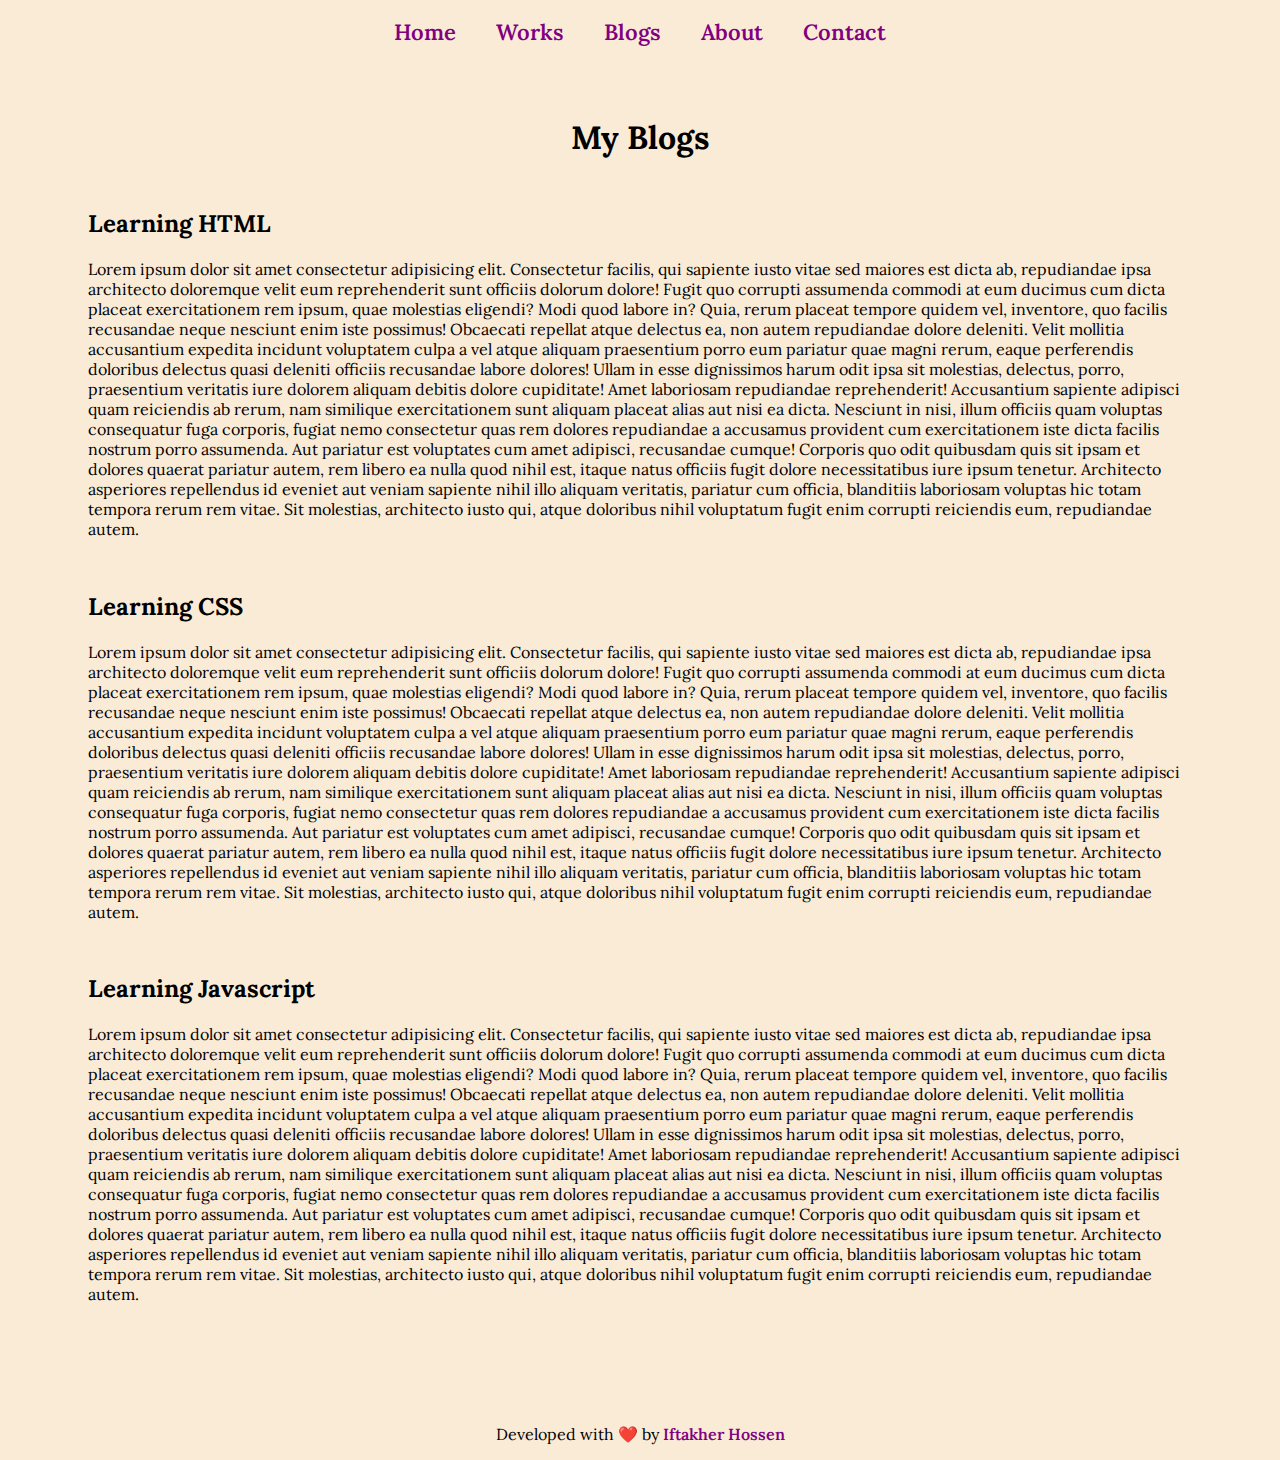
<file: blogs.html>
<!DOCTYPE html>
<html lang="en">

<head>
     <meta charset="UTF-8">
     <meta http-equiv="X-UA-Compatible" content="IE=edge">
     <meta name="viewport" content="width=device-width, initial-scale=1.0">
     <link rel="stylesheet" href="style.css">
     <title>Blogs</title>
</head>

<body>
     <header>
          <nav>
               <a href="index.html">Home</a>
               <a href="works.html">Works</a>
               <a href="blogs.html">Blogs</a>
               <a href="about.html">About</a>
               <a href="contact.html">Contact</a>
          </nav>
     </header>

     <main>
          <section>
               <h1 class="text-center heading">My Blogs</h1>
               <article>
                    <h2>Learning HTML</h2>
                    <p>Lorem ipsum dolor sit amet consectetur adipisicing elit. Consectetur facilis, qui sapiente iusto
                         vitae sed maiores est dicta ab, repudiandae ipsa architecto doloremque velit eum reprehenderit
                         sunt officiis dolorum dolore! Fugit quo corrupti assumenda commodi at eum ducimus cum dicta
                         placeat exercitationem rem ipsum, quae molestias eligendi? Modi quod labore in? Quia, rerum
                         placeat tempore quidem vel, inventore, quo facilis recusandae neque nesciunt enim iste
                         possimus! Obcaecati repellat atque delectus ea, non autem repudiandae dolore deleniti. Velit
                         mollitia accusantium expedita incidunt voluptatem culpa a vel atque aliquam praesentium porro
                         eum pariatur quae magni rerum, eaque perferendis doloribus delectus quasi deleniti officiis
                         recusandae labore dolores! Ullam in esse dignissimos harum odit ipsa sit molestias, delectus,
                         porro, praesentium veritatis iure dolorem aliquam debitis dolore cupiditate! Amet laboriosam
                         repudiandae reprehenderit! Accusantium sapiente adipisci quam reiciendis ab rerum, nam
                         similique exercitationem sunt aliquam placeat alias aut nisi ea dicta. Nesciunt in nisi, illum
                         officiis quam voluptas consequatur fuga corporis, fugiat nemo consectetur quas rem dolores
                         repudiandae a accusamus provident cum exercitationem iste dicta facilis nostrum porro
                         assumenda. Aut pariatur est voluptates cum amet adipisci, recusandae cumque! Corporis quo odit
                         quibusdam quis sit ipsam et dolores quaerat pariatur autem, rem libero ea nulla quod nihil est,
                         itaque natus officiis fugit dolore necessitatibus iure ipsum tenetur. Architecto asperiores
                         repellendus id eveniet aut veniam sapiente nihil illo aliquam veritatis, pariatur cum officia,
                         blanditiis laboriosam voluptas hic totam tempora rerum rem vitae. Sit molestias, architecto
                         iusto qui, atque doloribus nihil voluptatum fugit enim corrupti reiciendis eum, repudiandae
                         autem.</p>
               </article>
               <article>
                    <h2>Learning CSS</h2>
                    <p>Lorem ipsum dolor sit amet consectetur adipisicing elit. Consectetur facilis, qui sapiente iusto
                         vitae sed maiores est dicta ab, repudiandae ipsa architecto doloremque velit eum reprehenderit
                         sunt officiis dolorum dolore! Fugit quo corrupti assumenda commodi at eum ducimus cum dicta
                         placeat exercitationem rem ipsum, quae molestias eligendi? Modi quod labore in? Quia, rerum
                         placeat tempore quidem vel, inventore, quo facilis recusandae neque nesciunt enim iste
                         possimus! Obcaecati repellat atque delectus ea, non autem repudiandae dolore deleniti. Velit
                         mollitia accusantium expedita incidunt voluptatem culpa a vel atque aliquam praesentium porro
                         eum pariatur quae magni rerum, eaque perferendis doloribus delectus quasi deleniti officiis
                         recusandae labore dolores! Ullam in esse dignissimos harum odit ipsa sit molestias, delectus,
                         porro, praesentium veritatis iure dolorem aliquam debitis dolore cupiditate! Amet laboriosam
                         repudiandae reprehenderit! Accusantium sapiente adipisci quam reiciendis ab rerum, nam
                         similique exercitationem sunt aliquam placeat alias aut nisi ea dicta. Nesciunt in nisi, illum
                         officiis quam voluptas consequatur fuga corporis, fugiat nemo consectetur quas rem dolores
                         repudiandae a accusamus provident cum exercitationem iste dicta facilis nostrum porro
                         assumenda. Aut pariatur est voluptates cum amet adipisci, recusandae cumque! Corporis quo odit
                         quibusdam quis sit ipsam et dolores quaerat pariatur autem, rem libero ea nulla quod nihil est,
                         itaque natus officiis fugit dolore necessitatibus iure ipsum tenetur. Architecto asperiores
                         repellendus id eveniet aut veniam sapiente nihil illo aliquam veritatis, pariatur cum officia,
                         blanditiis laboriosam voluptas hic totam tempora rerum rem vitae. Sit molestias, architecto
                         iusto qui, atque doloribus nihil voluptatum fugit enim corrupti reiciendis eum, repudiandae
                         autem.</p>
               </article>
               <article>
                    <h2>Learning Javascript</h2>
                    <p>Lorem ipsum dolor sit amet consectetur adipisicing elit. Consectetur facilis, qui sapiente iusto
                         vitae sed maiores est dicta ab, repudiandae ipsa architecto doloremque velit eum reprehenderit
                         sunt officiis dolorum dolore! Fugit quo corrupti assumenda commodi at eum ducimus cum dicta
                         placeat exercitationem rem ipsum, quae molestias eligendi? Modi quod labore in? Quia, rerum
                         placeat tempore quidem vel, inventore, quo facilis recusandae neque nesciunt enim iste
                         possimus! Obcaecati repellat atque delectus ea, non autem repudiandae dolore deleniti. Velit
                         mollitia accusantium expedita incidunt voluptatem culpa a vel atque aliquam praesentium porro
                         eum pariatur quae magni rerum, eaque perferendis doloribus delectus quasi deleniti officiis
                         recusandae labore dolores! Ullam in esse dignissimos harum odit ipsa sit molestias, delectus,
                         porro, praesentium veritatis iure dolorem aliquam debitis dolore cupiditate! Amet laboriosam
                         repudiandae reprehenderit! Accusantium sapiente adipisci quam reiciendis ab rerum, nam
                         similique exercitationem sunt aliquam placeat alias aut nisi ea dicta. Nesciunt in nisi, illum
                         officiis quam voluptas consequatur fuga corporis, fugiat nemo consectetur quas rem dolores
                         repudiandae a accusamus provident cum exercitationem iste dicta facilis nostrum porro
                         assumenda. Aut pariatur est voluptates cum amet adipisci, recusandae cumque! Corporis quo odit
                         quibusdam quis sit ipsam et dolores quaerat pariatur autem, rem libero ea nulla quod nihil est,
                         itaque natus officiis fugit dolore necessitatibus iure ipsum tenetur. Architecto asperiores
                         repellendus id eveniet aut veniam sapiente nihil illo aliquam veritatis, pariatur cum officia,
                         blanditiis laboriosam voluptas hic totam tempora rerum rem vitae. Sit molestias, architecto
                         iusto qui, atque doloribus nihil voluptatum fugit enim corrupti reiciendis eum, repudiandae
                         autem.</p>
               </article>
          </section>
     </main>

     <footer class="text-center">Developed with ❤️ by <a href="https://iftakher-hossen.vercel.app/">Iftakher Hossen</a></footer>
</body>

</html>
</file>
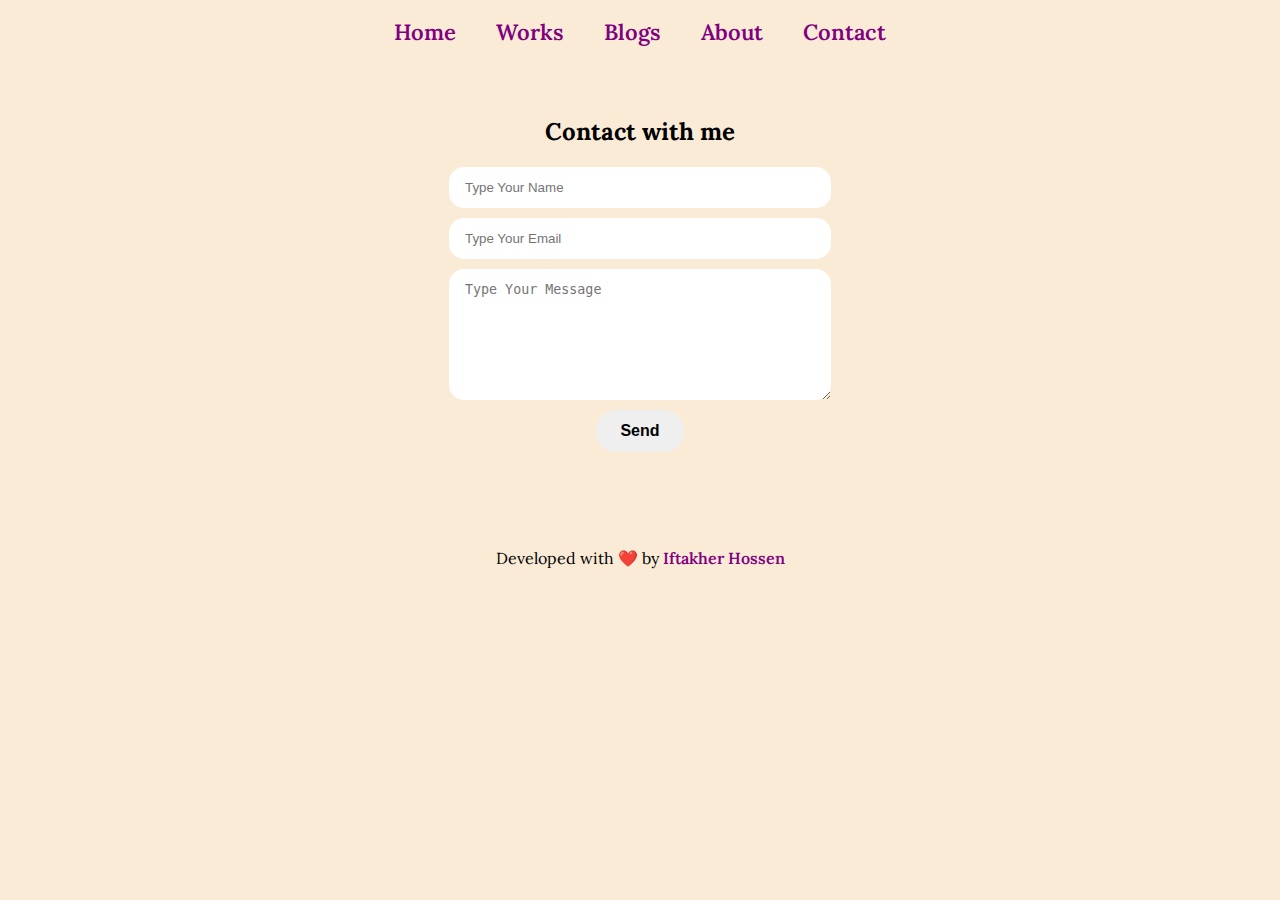
<file: contact.html>
<!DOCTYPE html>
<html lang="en">
     <head>
          <meta charset="UTF-8">
          <meta http-equiv="X-UA-Compatible" content="IE=edge">
          <meta name="viewport" content="width=device-width, initial-scale=1.0">
          <link rel="stylesheet" href="style.css">
          <title>Contact</title>
     </head>
     <body>
          <header>
               <nav>
                    <a href="index.html">Home</a>
                    <a href="works.html">Works</a>
                    <a href="blogs.html">Blogs</a>
                    <a href="about.html">About</a>
                    <a href="contact.html">Contact</a>
               </nav>
          </header>

          <main>
               <div>
                    <h2 class="text-center">Contact with me</h2>
                    <form action="" class="display-flex flex-col justify-center">
                         <input type="text" name="" id="" placeholder="Type Your Name" required>
                         <input type="email" name="" id="" placeholder="Type Your Email" required>
                         <textarea name="" id="" rows="7" placeholder="Type Your Message" required></textarea>
                         <button type="submit" class="send-btn">Send</button>
                    </form>
               </div>
          </main>

          <footer class="text-center">Developed with ❤️ by <a href="https://iftakher-hossen.vercel.app/">Iftakher Hossen</a></footer>
     </body>
</html>
</file>
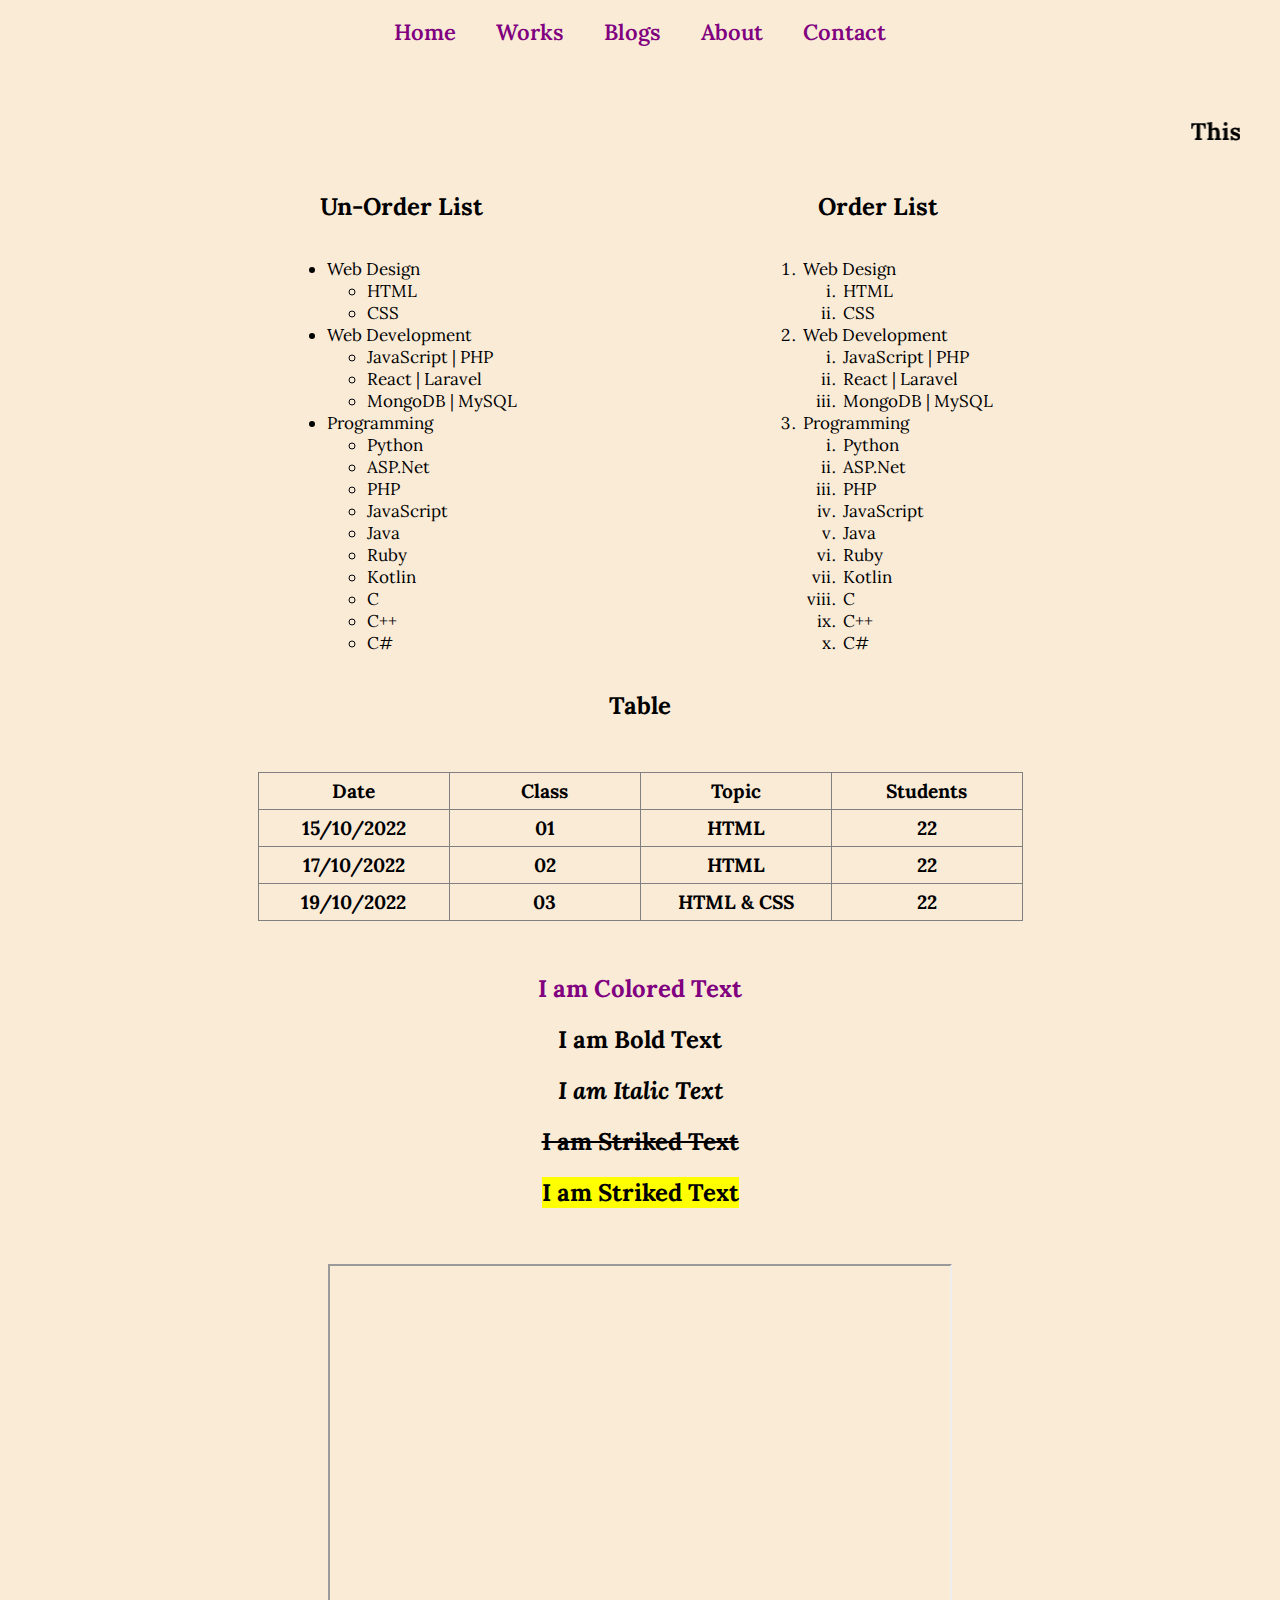
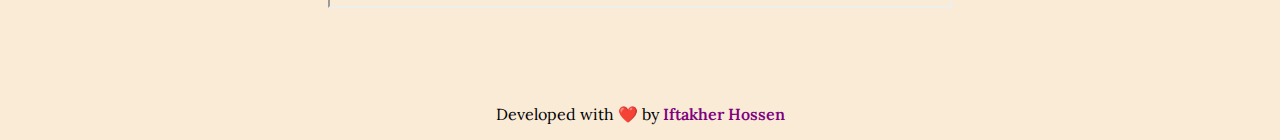
<file: works.html>
<!DOCTYPE html>
<html lang="en">

<head>
     <meta charset="UTF-8">
     <meta http-equiv="X-UA-Compatible" content="IE=edge">
     <meta name="viewport" content="width=\, initial-scale=1.0">
     <link rel="stylesheet" href="style.css">
     <title>Works</title>
</head>

<body>
     <header>
          <nav>
               <a href="index.html">Home</a>
               <a href="works.html">Works</a>
               <a href="blogs.html">Blogs</a>
               <a href="about.html">About</a>
               <a href="contact.html">Contact</a>
          </nav>
     </header>

     <main>
          <div>
               <marquee><h2>This is Marquee Text</h2></marquee>
          </div>
          
          <div class="display-flex justify-evenly">
               <div class="display-flex flex-col">
                    <h2>Un-Order List</h2>
                    <ul>
                         <li>Web Design
                              <ul>
                                   <li>HTML</li>
                                   <li>CSS</li>
                              </ul>
                         </li>
                         <li>Web Development
                              <ul>
                                   <li>JavaScript | PHP</li>
                                   <li>React | Laravel</li>
                                   <li>MongoDB | MySQL</li>
                              </ul>
                         </li>
                         <li>Programming
                              <ul>
                                   <li>Python</li>
                                   <li>ASP.Net</li>
                                   <li>PHP</li>
                                   <li>JavaScript</li>
                                   <li>Java</li>
                                   <li>Ruby</li>
                                   <li>Kotlin</li>
                                   <li>C</li>
                                   <li>C++</li>
                                   <li>C#</li>
                              </ul>
                         </li>

                    </ul>
               </div>
               <div class="display-flex flex-col">
                    <h2>Order List</h2>
                    <ol>
                         <li>Web Design
                              <ol type="i">
                                   <li>HTML</li>
                                   <li>CSS</li>
                              </ol>
                         </li>
                         <li>Web Development
                              <ol type="i">
                                   <li>JavaScript | PHP</li>
                                   <li>React | Laravel</li>
                                   <li>MongoDB | MySQL</li>
                              </ol>
                         </li>
                         <li>Programming
                              <ol type="i">
                                   <li>Python</li>
                                   <li>ASP.Net</li>
                                   <li>PHP</li>
                                   <li>JavaScript</li>
                                   <li>Java</li>
                                   <li>Ruby</li>
                                   <li>Kotlin</li>
                                   <li>C</li>
                                   <li>C++</li>
                                   <li>C#</li>
                              </ol>
                         </li>

                    </ol>
               </div>
          </div>

          <div class="display-flex flex-col">
               <h2>Table</h2>
               <table>
                    <tr>
                         <th>Date</th>
                         <th>Class</th>
                         <th>Topic</th>
                         <th>Students</th>
                    </tr>
                    <tr>
                         <td>15/10/2022</td>
                         <td>01</td>
                         <td>HTML</td>
                         <td>22</td>
                    </tr>
                    <tr>
                         <td>17/10/2022</td>
                         <td>02</td>
                         <td>HTML</td>
                         <td>22</td>
                    </tr>
                    <tr>
                         <td>19/10/2022</td>
                         <td>03</td>
                         <td>HTML & CSS</td>
                         <td>22</td>
                    </tr>
               </table>
          </div>

          <div class="text-center">
               <h2 class="colored-text">I am Colored Text</h2>
               <h2><b>I am Bold Text</b></h2>
               <h2><i>I am Italic Text</i></h2>
               <h2><s>I am Striked Text</s></h2>
               <h2><mark>I am Striked Text</mark></h2>
          </div>

          <div class="display-flex justify-center link-wrapper">
               <iframe width="620" height="340" src="https://www.youtube.com/embed/tgbNymZ7vqY"></iframe>
          </div>
     </main>

     <footer class="text-center">Developed with ❤️ by <a href="https://iftakher-hossen.vercel.app/">Iftakher Hossen</a></footer>
</body>

</html>
</file>
<file: style.css>
@import url('https://fonts.googleapis.com/css2?family=Lora:wght@400;500;600;700&display=swap');

body {
     font-family: 'Lora', serif;
     background-color: antiquewhite;
}

.bg-img {
     background-image: url('https://img.freepik.com/free-vector/hand-painted-watercolor-pastel-sky-background_23-2148902771.jpg?w=2000');
     background-size: cover;
     background-repeat: no-repeat;
}

nav {
     text-align: center;
     margin: 18px 0;
}

nav a {
     margin: 0 18px;
     text-decoration: none;
     font-size: 22px;
     font-weight: 600;
     color: purple;
}

nav a:hover {
     border-bottom: 2px solid purple;
}

main {
     padding: 2rem;
}

.title {
     font-size: 3em;
}

.heading {
     font-size: 2em;
}

.display-flex {
     display: flex;
     align-items: center;
}

.flex-col {
     flex-direction: column;
}

.justify-center {
     justify-content: center;
}

.justify-evenly {
     justify-content: space-evenly;
}

.text-center {
     text-align: center;
}

li {
     font-size: 17px;
}

table,
th,
td {
     border: 1px solid grey;
     border-collapse: collapse;
     margin: 2rem 0;
}

th,
td {
     width: 160px;
     padding: 6px 15px;
     font-size: 1.2em;
     font-weight: bold;
     text-align: center;
}

.colored-text {
     color: purple;
}

article {
     padding: 0.5rem 3rem;
}

.w-35 {
     width: 35%;
}

footer {
     margin-top: 3rem;
     padding: 1rem 0 0.5rem;
}

footer a {
     text-decoration: none;
     font-weight: 600;
     color: purple;
}

.profile {
     height: 400px;
     width: 350px;
     border-radius: 100%;
}

.welcome {
     height: 420px;
}

.article-cover {
     height: 300px;
}

input, textarea {
     padding: 13px 16px;
     width: 350px;
     margin-bottom: 10px;
     border-radius: 15px;
     border: 0;
}

input:focus, textarea:focus {
     outline: none;
}

.send-btn {
     padding: 12px 24px;
     border: 0;
     border-radius: 20px;
     cursor: pointer;
     font-size: 1em;
     font-weight: 600;
}

.link-wrapper {
     margin-top: 2rem;
}

.link {
     text-decoration: none;
     background-color: cornflowerblue;
     color: white;
     border-radius: 25px;
     padding: 6px 20px;
     margin-right: 8px;
}

iframe {
     margin-top: 1.5rem;
}
</file>
